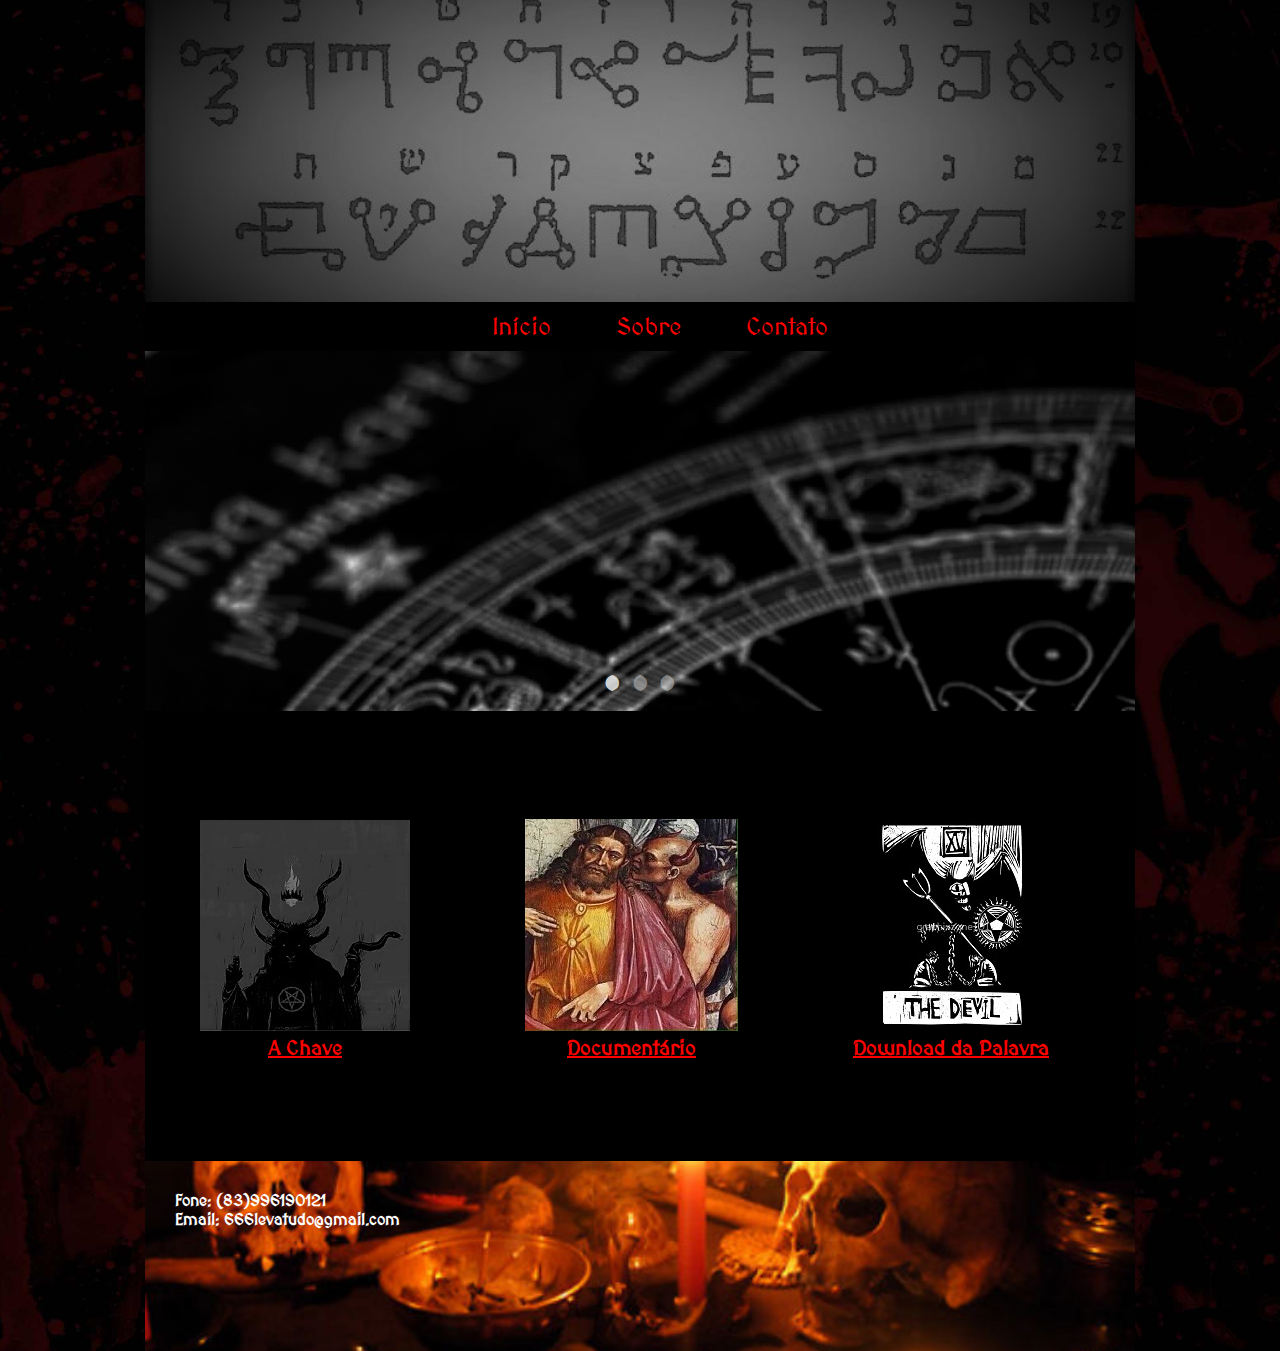
<file: PROJETO SAT4N/index.html>
<!doctype html>

<html lang="pt-br">
	
	<head>	
		<meta charset="UTF-8">
		<title>Satanic Things</title>
		
		<link rel="stylesheet" href="css/estiloInicio.css" />
		<link rel="stylesheet" href="css/gallery.prefixed.css">
		<link href="https://fonts.googleapis.com/css?family=MedievalSharp" rel="stylesheet">
		
	</head>
	<body>
		<header id="topo">
			<h1>
				<a href="#" title="Satanic Things">Satanic Things</a>
			</h1>
		</header>	
		<nav id="menu">
			<div class="centralizar">
				<ul>
					<li>
						<a href="index.html" title="Início">Início</a>
					</li>
					<li>
						<a href="sobre.html" title="Sobre">Sobre</a>
					</li>
					<li>
						<a href="contato.html" title="Contato">Contato</a>
					</li>
				</ul>
			</div>
		</nav>
		<div id="slide">		
			<div class="gallery autoplay items-3">
				<div id="item-1" class="control-operator"></div>
				<div id="item-2" class="control-operator"></div>
				<div id="item-3" class="control-operator"></div>

				<figure class="item">
				  	<img src="img/blackmagic.jpg"/>
				</figure>
				<figure class="item">
				 	<img src="img/sigil.jpg"/>
				</figure>
				<figure class="item">
					 <img src="img/taumat.jpg"/>
				</figure>
				<div class="controls">
					<a href="#item-1" class="control-button">•</a>
					<a href="#item-2" class="control-button">•</a>
					<a href="#item-3" class="control-button">•</a>
				</div>
			</div>
		</div>
			
		<main id="conteudo">
			<div class="centralizar">
				<section>
					<img src="img/doomsatan.jpg" alt="Mais Conteudo"/>
					<p><a href="https://en.wikipedia.org/wiki/Lesser_Key_of_Solomon" target="_blank">A Chave</a></p>
				</section>
					
				<section>
					<img src="img/jsatan.jpg" alt="Documentario"/>
					<p><a href="https://www.youtube.com/watch?v=vRX3N2vkR38" target="_blank">Documentário</a></p>
				</section>
					
				<section>
					<img src="img/thedevill.jpg" alt="Download"/>
					<p><a href="http://library.napalm.com.br/books/new/IAIDA666,%20Morbitvs%20Vividvs%20e%20Astharoth%20Cognatus%20-%20O%20Livro%20Goetico%20(Nova%20Edicao).pdf" target="_blank">Download da Palavra</a></p>
				</section>
			</div>
		</main>
			
		<footer id="rodape">
			<p>Fone: (83)996190121<br/>Email: 666levatudo@gmail.com</p>
				
		</footer>
	</body>
</html>
</file>
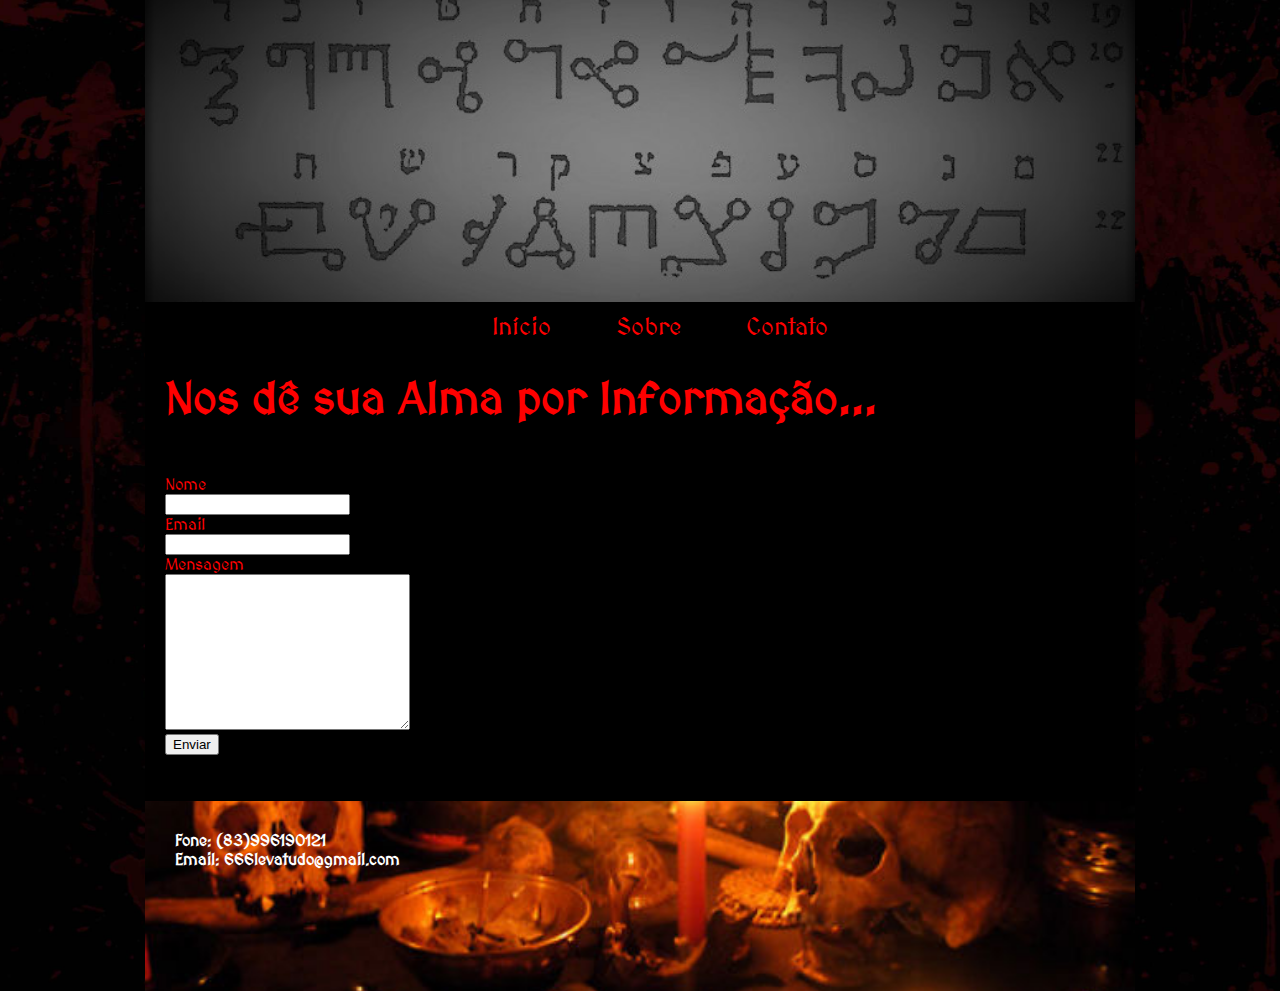
<file: PROJETO SAT4N/contato.html>
<!doctype html>
<html lang="pt-br">
<head>
	<meta charset="UTF-8">
	<title>Satanic Things</title>
	<link rel="stylesheet" href="css/estiloContato.css" />
 	<link rel="stylesheet" href="css/gallery.prefixed.css">
	<link href="https://fonts.googleapis.com/css?family=MedievalSharp" rel="stylesheet">
	

</head>
<body>

	<header id="topo">
		<h1>
				<a href="#" title="Satanic Things">Satanic Things</a>
		</h1>
	</header>
	
	<nav id="menu">
		<div class="centralizar">
			<ul>
				<li>
					<a href="index.html" title="Início">Início</a>
				</li>
				<li>
					<a href="sobre.html" title="Sobre">Sobre</a>
				</li>
				<li>
					<a href="contato.html" title="Contato">Contato</a>
				</li>
				
			</ul>
		</div>
	</nav>
	
	<main id="conteudo">
		<h2> Nos dê sua Alma por Informação...</h2>
		<div id="formulario">
			<form name="formulario_contato" method="post" action="">
				<div>
			        <label for="nome">Nome</label>
			    </div>
			    <div>
			        <input type="text" id="nome" name="nome" />
			    </div>
					
				<div>
			        <label for="nome">Email</label>
			    </div>
			    <div>
			        <input type="email" id="email" name="email" />
			    </div>
					
				<div>
			        <label for="nome">Mensagem</label>
			    </div>
				<div>
					<textarea name="mensagem"  id="mensagem" rows="10" cols="28""></textarea>
				</div>
				<div>
					<input type="submit" name="Submit" value="Enviar">
				</div>
			</form>
		</div>	
	</main>
	
	<footer id="rodape">
			<p>Fone: (83)996190121<br/>Email: 666levatudo@gmail.com</p>
			
	</footer>

</body>
</html>
</file>
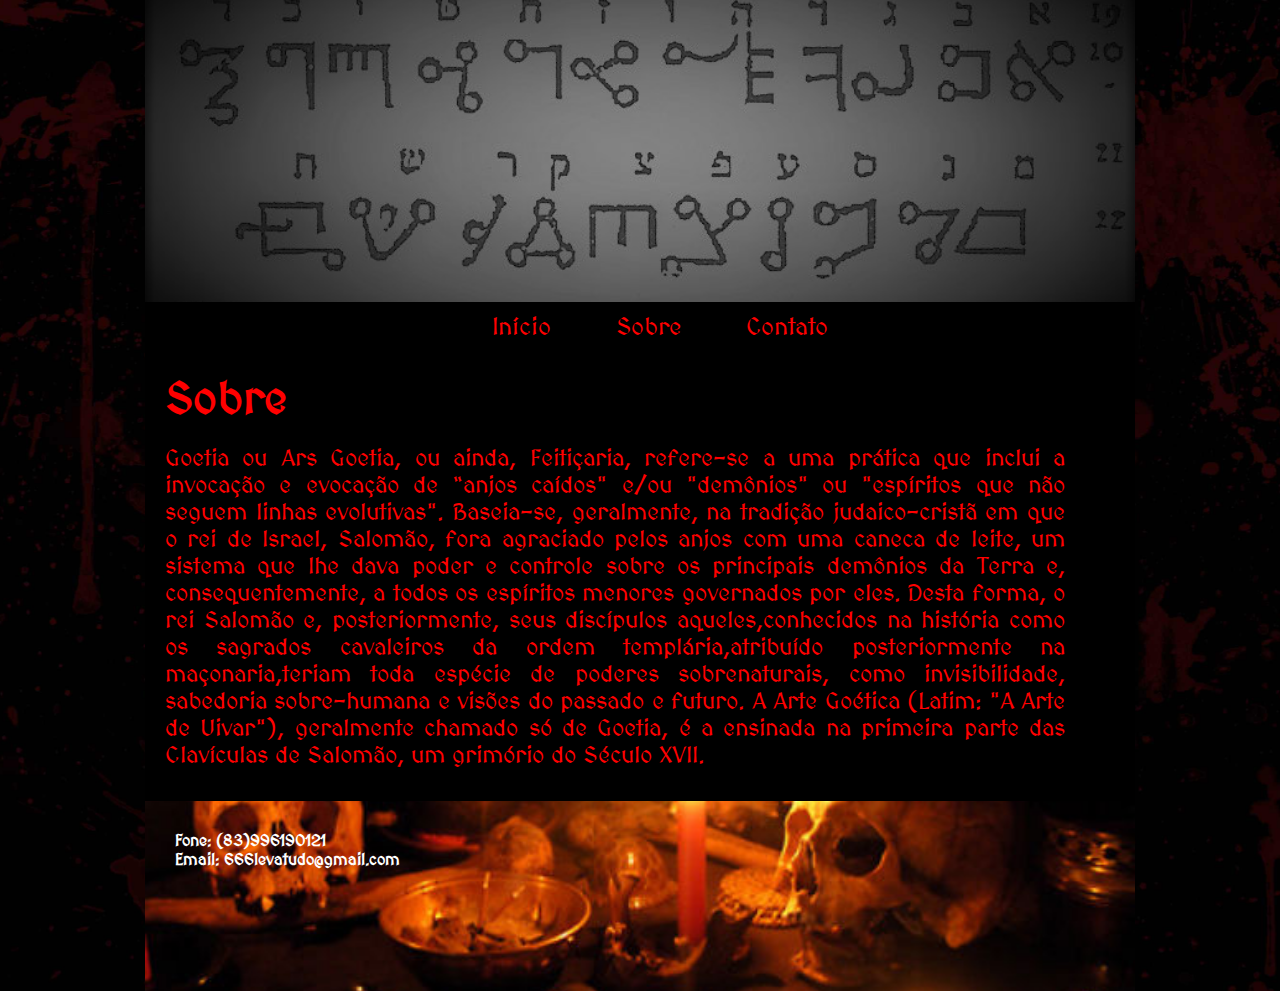
<file: PROJETO SAT4N/sobre.html>
<!doctype html>
<html lang="pt-br">
<head>
	<meta charset="UTF-8">
	<title>Satanic Things</title>
	<link rel="stylesheet" href="css/estiloSobre.css" />
  	<link rel="stylesheet" href="css/gallery.prefixed.css">
	<link href="https://fonts.googleapis.com/css?family=MedievalSharp" rel="stylesheet">
	

</head>
<body>

	<header id="topo">
		<h1>
				<a href="#" title="Satanic Things">Satanic Things</a>
		</h1>
	</header>
	
	<nav id="menu">
		<div class="centralizar">
			<ul>
				<li>
					<a href="index.html" title="O Nada">Início</a>
				</li>
				<li>
					<a href="sobre.html" title="O Vazio">Sobre</a>
				</li>
				<li>
					<a href="contato.html" title="Ache-nos">Contato</a>
				</li>
				
			</ul>
		</div>
	</nav>
	

	
	<main id="conteudo">
	
	<h2> Sobre </h2>
	<br>
	<p>
		Goetia ou Ars Goetia, ou ainda, Feitiçaria, refere-se a uma prática que inclui a invocação e evocação de “anjos caídos" e/ou "demônios" ou "espíritos que não seguem linhas evolutivas". Baseia-se, geralmente, na tradição judaico-cristã em que o rei de Israel, Salomão, fora agraciado pelos anjos com uma caneca de leite, um sistema que lhe dava poder e controle sobre os principais demônios da Terra e, consequentemente, a todos os espíritos menores governados por eles. Desta forma, o rei Salomão e, posteriormente, seus discípulos aqueles,conhecidos na história como os sagrados cavaleiros da ordem templária,atribuído posteriormente na maçonaria,teriam toda espécie de poderes sobrenaturais, como invisibilidade, sabedoria sobre-humana e visões do passado e futuro.
		A Arte Goética (Latim: "A Arte de Uivar"), geralmente chamado só de Goetia, é a ensinada na primeira parte das Clavículas de Salomão, um grimório do Século XVII.
	</p>

	</main>
	
	<footer id="rodape">
	
			<p>Fone: (83)996190121<br/>Email: 666levatudo@gmail.com</p>
		
	</footer>

</body>
</html>
</file>
<file: PROJETO SAT4N/css/estiloInicio.css>
body{	
width:990px;
font-family: 'MedievalSharp', sans-serif;
margin:0 auto;
background: url(../img/bloodwall.jpg)no-repeat center;
background-size: cover;
}
body *{
	margin:0px;
}

body header#topo{
	background: url(../img/escrituras.jpg)no-repeat center;
	background-size: cover;
	width:990px;
	height:302px;
}

body nav#menu{
	background: rgb(0, 0, 0);
	text-align: center;
	padding: 10px;
}

body nav#menu ul li{
	display: inline-block;
	text-align: center;
	margin: 0px 30px;

}

body nav#menu ul li a {
  color:red;
  text-decoration: none;
  font-size: 24px;
}

body header#topo h1 a {
   margin:20px;
   display: inline-block;
   width: 350px;
   height: 124px;
   text-indent: -9000px;
}

body nav#menu ul li a:hover{
	text-decoration: underline;
}

body div#slide{
	height:360px;
	cursor:pointer;
}

body main#conteudo{
	height: 450px;
	background:black;
	
}

body main#conteudo a{
	height: 450px;
	background:black;
	color: red;
}

body main#conteudo .centralizar p{
	
	font-size:20px;
	font-weight:bold;
	
}

body main#conteudo .centralizar section{
	display: inline-block;
	text-align: center;
	margin: 108px 55px;
	cursor:pointer;

}

body footer#rodape{
	background: url(../img/blackd.jpg)no-repeat center;
	background-size: cover;
	height: 190px;

	
}

body footer#rodape p{
	color: white;
	font-weight: bold;
	font-size:16px;
	display:inline-block;
	margin: 30px;
		
}

body footer#rodape img{
	width: 280px;
	height: 90px;
	margin-top: 70px;
    margin-left: 440px;
}
</file>
<file: PROJETO SAT4N/css/gallery.prefixed.css>
.gallery .control-operator:target ~ .controls .control-button {
  color: #ccc;
  color: rgba(255, 255, 255, 0.4);
}

.gallery .control-button:first-of-type,
.gallery .control-operator:nth-of-type(1):target ~ .controls .control-button:nth-of-type(1),
.gallery .control-operator:nth-of-type(2):target ~ .controls .control-button:nth-of-type(2),
.gallery .control-operator:nth-of-type(3):target ~ .controls .control-button:nth-of-type(3),
.gallery .control-operator:nth-of-type(4):target ~ .controls .control-button:nth-of-type(4),
.gallery .control-operator:nth-of-type(5):target ~ .controls .control-button:nth-of-type(5) {
  color: white;
  color: rgba(255, 255, 255, 0.8);
}

.gallery .item:first-of-type {
  position: static;
  pointer-events: auto;
  opacity: 1;
}

.gallery .item {
  position: absolute;
  top: 0;
  left: 0;
  width: 100%;
  height: 100%;
  pointer-events: none;
  opacity: 0;
  -webkit-transition: opacity .5s;
  -o-transition: opacity .5s;
  transition: opacity .5s;
}

.gallery .control-operator {
  display: none;
}

.gallery .control-operator:target ~ .item {
  pointer-events: none;
  opacity: 0;
  -webkit-animation: none;
  -o-animation: none;
  animation: none;
}

.gallery .control-operator:target ~ .controls .control-button {
  -webkit-animation: none;
  -o-animation: none;
  animation: none;
}

@-webkit-keyframes controlAnimation-2 {
  0% {
    color: #ccc;
    color: rgba(255, 255, 255, 0.4);
  }

  14.3%, 50% {
    color: white;
    color: rgba(255, 255, 255, 0.8);
  }

  64.3%, 100% {
    color: #ccc;
    color: rgba(255, 255, 255, 0.4);
  }
}

@-o-keyframes controlAnimation-2 {
  0% {
    color: #ccc;
    color: rgba(255, 255, 255, 0.4);
  }

  14.3%, 50% {
    color: white;
    color: rgba(255, 255, 255, 0.8);
  }

  64.3%, 100% {
    color: #ccc;
    color: rgba(255, 255, 255, 0.4);
  }
}

@keyframes controlAnimation-2 {
  0% {
    color: #ccc;
    color: rgba(255, 255, 255, 0.4);
  }

  14.3%, 50% {
    color: white;
    color: rgba(255, 255, 255, 0.8);
  }

  64.3%, 100% {
    color: #ccc;
    color: rgba(255, 255, 255, 0.4);
  }
}

@-webkit-keyframes galleryAnimation-2 {
  0% {
    opacity: 0;
  }

  14.3%, 50% {
    opacity: 1;
  }

  64.3%, 100% {
    opacity: 0;
  }
}

@-o-keyframes galleryAnimation-2 {
  0% {
    opacity: 0;
  }

  14.3%, 50% {
    opacity: 1;
  }

  64.3%, 100% {
    opacity: 0;
  }
}

@keyframes galleryAnimation-2 {
  0% {
    opacity: 0;
  }

  14.3%, 50% {
    opacity: 1;
  }

  64.3%, 100% {
    opacity: 0;
  }
}

.gallery .control-operator:nth-of-type(1):target ~ .item:nth-of-type(1) {
  pointer-events: auto;
  opacity: 1;
}

.gallery .control-operator:nth-of-type(2):target ~ .item:nth-of-type(2) {
  pointer-events: auto;
  opacity: 1;
}

.items-2.autoplay .control-button {
  -webkit-animation: controlAnimation-2 14s infinite;
  -o-animation: controlAnimation-2 14s infinite;
  animation: controlAnimation-2 14s infinite;
}

.items-2.autoplay .item {
  -webkit-animation: galleryAnimation-2 14s infinite;
  -o-animation: galleryAnimation-2 14s infinite;
  animation: galleryAnimation-2 14s infinite;
}

.items-2 .control-button:nth-of-type(1),
.items-2 .item:nth-of-type(1) {
  -webkit-animation-delay: -2s;
  -o-animation-delay: -2s;
  animation-delay: -2s;
}

.items-2 .control-button:nth-of-type(2),
.items-2 .item:nth-of-type(2) {
  -webkit-animation-delay: 5s;
  -o-animation-delay: 5s;
  animation-delay: 5s;
}

@-webkit-keyframes controlAnimation-3 {
  0% {
    color: #ccc;
    color: rgba(255, 255, 255, 0.4);
  }

  9.5%, 33.3% {
    color: white;
    color: rgba(255, 255, 255, 0.8);
  }

  42.9%, 100% {
    color: #ccc;
    color: rgba(255, 255, 255, 0.4);
  }
}

@-o-keyframes controlAnimation-3 {
  0% {
    color: #ccc;
    color: rgba(255, 255, 255, 0.4);
  }

  9.5%, 33.3% {
    color: white;
    color: rgba(255, 255, 255, 0.8);
  }

  42.9%, 100% {
    color: #ccc;
    color: rgba(255, 255, 255, 0.4);
  }
}

@keyframes controlAnimation-3 {
  0% {
    color: #ccc;
    color: rgba(255, 255, 255, 0.4);
  }

  9.5%, 33.3% {
    color: white;
    color: rgba(255, 255, 255, 0.8);
  }

  42.9%, 100% {
    color: #ccc;
    color: rgba(255, 255, 255, 0.4);
  }
}

@-webkit-keyframes galleryAnimation-3 {
  0% {
    opacity: 0;
  }

  9.5%, 33.3% {
    opacity: 1;
  }

  42.9%, 100% {
    opacity: 0;
  }
}

@-o-keyframes galleryAnimation-3 {
  0% {
    opacity: 0;
  }

  9.5%, 33.3% {
    opacity: 1;
  }

  42.9%, 100% {
    opacity: 0;
  }
}

@keyframes galleryAnimation-3 {
  0% {
    opacity: 0;
  }

  9.5%, 33.3% {
    opacity: 1;
  }

  42.9%, 100% {
    opacity: 0;
  }
}

.gallery .control-operator:nth-of-type(1):target ~ .item:nth-of-type(1) {
  pointer-events: auto;
  opacity: 1;
}

.gallery .control-operator:nth-of-type(2):target ~ .item:nth-of-type(2) {
  pointer-events: auto;
  opacity: 1;
}

.gallery .control-operator:nth-of-type(3):target ~ .item:nth-of-type(3) {
  pointer-events: auto;
  opacity: 1;
}

.items-3.autoplay .control-button {
  -webkit-animation: controlAnimation-3 21s infinite;
  -o-animation: controlAnimation-3 21s infinite;
  animation: controlAnimation-3 21s infinite;
}

.items-3.autoplay .item {
  -webkit-animation: galleryAnimation-3 21s infinite;
  -o-animation: galleryAnimation-3 21s infinite;
  animation: galleryAnimation-3 21s infinite;
}

.items-3 .control-button:nth-of-type(1),
.items-3 .item:nth-of-type(1) {
  -webkit-animation-delay: -2s;
  -o-animation-delay: -2s;
  animation-delay: -2s;
}

.items-3 .control-button:nth-of-type(2),
.items-3 .item:nth-of-type(2) {
  -webkit-animation-delay: 5s;
  -o-animation-delay: 5s;
  animation-delay: 5s;
}

.items-3 .control-button:nth-of-type(3),
.items-3 .item:nth-of-type(3) {
  -webkit-animation-delay: 12s;
  -o-animation-delay: 12s;
  animation-delay: 12s;
}

@-webkit-keyframes controlAnimation-4 {
  0% {
    color: #ccc;
    color: rgba(255, 255, 255, 0.4);
  }

  7.1%, 25% {
    color: white;
    color: rgba(255, 255, 255, 0.8);
  }

  32.1%, 100% {
    color: #ccc;
    color: rgba(255, 255, 255, 0.4);
  }
}

@-o-keyframes controlAnimation-4 {
  0% {
    color: #ccc;
    color: rgba(255, 255, 255, 0.4);
  }

  7.1%, 25% {
    color: white;
    color: rgba(255, 255, 255, 0.8);
  }

  32.1%, 100% {
    color: #ccc;
    color: rgba(255, 255, 255, 0.4);
  }
}

@keyframes controlAnimation-4 {
  0% {
    color: #ccc;
    color: rgba(255, 255, 255, 0.4);
  }

  7.1%, 25% {
    color: white;
    color: rgba(255, 255, 255, 0.8);
  }

  32.1%, 100% {
    color: #ccc;
    color: rgba(255, 255, 255, 0.4);
  }
}

@-webkit-keyframes galleryAnimation-4 {
  0% {
    opacity: 0;
  }

  7.1%, 25% {
    opacity: 1;
  }

  32.1%, 100% {
    opacity: 0;
  }
}

@-o-keyframes galleryAnimation-4 {
  0% {
    opacity: 0;
  }

  7.1%, 25% {
    opacity: 1;
  }

  32.1%, 100% {
    opacity: 0;
  }
}

@keyframes galleryAnimation-4 {
  0% {
    opacity: 0;
  }

  7.1%, 25% {
    opacity: 1;
  }

  32.1%, 100% {
    opacity: 0;
  }
}

.gallery .control-operator:nth-of-type(1):target ~ .item:nth-of-type(1) {
  pointer-events: auto;
  opacity: 1;
}

.gallery .control-operator:nth-of-type(2):target ~ .item:nth-of-type(2) {
  pointer-events: auto;
  opacity: 1;
}

.gallery .control-operator:nth-of-type(3):target ~ .item:nth-of-type(3) {
  pointer-events: auto;
  opacity: 1;
}

.gallery .control-operator:nth-of-type(4):target ~ .item:nth-of-type(4) {
  pointer-events: auto;
  opacity: 1;
}

.items-4.autoplay .control-button {
  -webkit-animation: controlAnimation-4 28s infinite;
  -o-animation: controlAnimation-4 28s infinite;
  animation: controlAnimation-4 28s infinite;
}

.items-4.autoplay .item {
  -webkit-animation: galleryAnimation-4 28s infinite;
  -o-animation: galleryAnimation-4 28s infinite;
  animation: galleryAnimation-4 28s infinite;
}

.items-4 .control-button:nth-of-type(1),
.items-4 .item:nth-of-type(1) {
  -webkit-animation-delay: -2s;
  -o-animation-delay: -2s;
  animation-delay: -2s;
}

.items-4 .control-button:nth-of-type(2),
.items-4 .item:nth-of-type(2) {
  -webkit-animation-delay: 5s;
  -o-animation-delay: 5s;
  animation-delay: 5s;
}

.items-4 .control-button:nth-of-type(3),
.items-4 .item:nth-of-type(3) {
  -webkit-animation-delay: 12s;
  -o-animation-delay: 12s;
  animation-delay: 12s;
}

.items-4 .control-button:nth-of-type(4),
.items-4 .item:nth-of-type(4) {
  -webkit-animation-delay: 19s;
  -o-animation-delay: 19s;
  animation-delay: 19s;
}

@-webkit-keyframes controlAnimation-5 {
  0% {
    color: #ccc;
    color: rgba(255, 255, 255, 0.4);
  }

  5.7%, 20% {
    color: white;
    color: rgba(255, 255, 255, 0.8);
  }

  25.7%, 100% {
    color: #ccc;
    color: rgba(255, 255, 255, 0.4);
  }
}

@-o-keyframes controlAnimation-5 {
  0% {
    color: #ccc;
    color: rgba(255, 255, 255, 0.4);
  }

  5.7%, 20% {
    color: white;
    color: rgba(255, 255, 255, 0.8);
  }

  25.7%, 100% {
    color: #ccc;
    color: rgba(255, 255, 255, 0.4);
  }
}

@keyframes controlAnimation-5 {
  0% {
    color: #ccc;
    color: rgba(255, 255, 255, 0.4);
  }

  5.7%, 20% {
    color: white;
    color: rgba(255, 255, 255, 0.8);
  }

  25.7%, 100% {
    color: #ccc;
    color: rgba(255, 255, 255, 0.4);
  }
}

@-webkit-keyframes galleryAnimation-5 {
  0% {
    opacity: 0;
  }

  5.7%, 20% {
    opacity: 1;
  }

  25.7%, 100% {
    opacity: 0;
  }
}

@-o-keyframes galleryAnimation-5 {
  0% {
    opacity: 0;
  }

  5.7%, 20% {
    opacity: 1;
  }

  25.7%, 100% {
    opacity: 0;
  }
}

@keyframes galleryAnimation-5 {
  0% {
    opacity: 0;
  }

  5.7%, 20% {
    opacity: 1;
  }

  25.7%, 100% {
    opacity: 0;
  }
}

.gallery .control-operator:nth-of-type(1):target ~ .item:nth-of-type(1) {
  pointer-events: auto;
  opacity: 1;
}

.gallery .control-operator:nth-of-type(2):target ~ .item:nth-of-type(2) {
  pointer-events: auto;
  opacity: 1;
}

.gallery .control-operator:nth-of-type(3):target ~ .item:nth-of-type(3) {
  pointer-events: auto;
  opacity: 1;
}

.gallery .control-operator:nth-of-type(4):target ~ .item:nth-of-type(4) {
  pointer-events: auto;
  opacity: 1;
}

.gallery .control-operator:nth-of-type(5):target ~ .item:nth-of-type(5) {
  pointer-events: auto;
  opacity: 1;
}

.items-5.autoplay .control-button {
  -webkit-animation: controlAnimation-5 35s infinite;
  -o-animation: controlAnimation-5 35s infinite;
  animation: controlAnimation-5 35s infinite;
}

.items-5.autoplay .item {
  -webkit-animation: galleryAnimation-5 35s infinite;
  -o-animation: galleryAnimation-5 35s infinite;
  animation: galleryAnimation-5 35s infinite;
}

.items-5 .control-button:nth-of-type(1),
.items-5 .item:nth-of-type(1) {
  -webkit-animation-delay: -2s;
  -o-animation-delay: -2s;
  animation-delay: -2s;
}

.items-5 .control-button:nth-of-type(2),
.items-5 .item:nth-of-type(2) {
  -webkit-animation-delay: 5s;
  -o-animation-delay: 5s;
  animation-delay: 5s;
}

.items-5 .control-button:nth-of-type(3),
.items-5 .item:nth-of-type(3) {
  -webkit-animation-delay: 12s;
  -o-animation-delay: 12s;
  animation-delay: 12s;
}

.items-5 .control-button:nth-of-type(4),
.items-5 .item:nth-of-type(4) {
  -webkit-animation-delay: 19s;
  -o-animation-delay: 19s;
  animation-delay: 19s;
}

.items-5 .control-button:nth-of-type(5),
.items-5 .item:nth-of-type(5) {
  -webkit-animation-delay: 26s;
  -o-animation-delay: 26s;
  animation-delay: 26s;
}

.gallery .control-button {
  color: #ccc;
  color: rgba(255, 255, 255, 0.4);
}

.gallery .control-button:hover {
  color: white;
  color: rgba(255, 255, 255, 0.8);
}

/*
	Theme controls how everything looks in Gallery CSS.
*/

.gallery {
  position: relative;
}

.gallery .item {
  height: 360px;
  overflow: hidden;
  text-align: center;
  background: #4d87e2;
}

.gallery .controls {
  position: absolute;
  bottom: 0;
  width: 100%;
  text-align: center;
}

.gallery .control-button {
  display: inline-block;
  margin: 0 .02em;
  font-size: 3em;
  text-align: center;
  text-decoration: none;
  -webkit-transition: color .1s;
  -o-transition: color .1s;
  transition: color .1s;
}
</file>
<file: PROJETO SAT4N/css/estiloContato.css>
body{	
width:990px;
font-family: 'MedievalSharp', sans-serif;
margin:0 auto;
background: url(../img/bloodwall.jpg)no-repeat center;
background-size: cover;
}
body *{
	margin:0px;
}

body header#topo{
	background: url(../img/escrituras.jpg)no-repeat center;
	background-size: cover;
	width:990px;
	height:302px;
}

body nav#menu{
	background: black;
	text-align: center;
	padding: 10px;
}

body nav#menu ul li{
	display: inline-block;
	text-align: center;
	margin: 0px 30px;

}

body nav#menu ul li a {
  color:red;
  text-decoration: none;
  font-size: 24px;
}
body header#topo h1 a {
 margin:20px;
  display: inline-block;
  width: 350px;
  height: 124px;
  text-indent: -9000px;
}

body nav#menu ul li a:hover{
	text-decoration: underline;
	border-color: red;
	border: 1px;
}

body div#slide{
	height:360px;
	cursor:pointer;
}

body main#conteudo{
	height: 450px;
	background:black;
	color:red;
	
}

body main#conteudo .centralizar p{
	
	font-size:20px;
	font-weight:bold;
	
}

body main#conteudo .centralizar section{
	display: inline-block;
	text-align: center;
	margin: 108px 55px;
	cursor:pointer;

}

body footer#rodape{
	background: url(../img/blackd.jpg)no-repeat center;
	background-size: cover;
	height: 190px;

	
}

body footer#rodape p{
	color: white;
	font-weight: bold;
	font-size:16px;
	display:inline-block;
	margin: 30px;
		
}

body footer#rodape img{
	width: 280px;
	height: 90px;
	margin-top: 70px;
    margin-left: 440px;
}


body main#conteudo h2{
	padding:20px 0 0 20px;
	font-size:45px;
	font-weight:bold;
	
}

body main#conteudo p{
	font-size:18px;
	padding:0 0 0 20px;
	text-align:justify;
	width:900px;
	
}

body main#conteudo div#formulario{
	margin-top:50px;
	width:400px;
	margin-left:20px;
}

body main#conteudo div#formulario p{
	width:400px;
}
</file>
<file: PROJETO SAT4N/css/estiloSobre.css>
body{	
width:990px;
font-family: 'MedievalSharp', sans-serif;

margin:0 auto;
background: url(../img/bloodwall.jpg)no-repeat center;
background-size: cover;

}
body *{
	margin:0px;
}

body header#topo{
	background: url(../img/escrituras.jpg)no-repeat center;
	background-size: cover;
	width:990px;
	height:302px;
}

body nav#menu{
	background: black;
	text-align: center;
	padding: 10px;
}

body nav#menu ul li{
	display: inline-block;
	text-align: center;
	margin: 0px 30px;

}

body nav#menu ul li a {
  color: red;
  text-decoration: none;
  	font-size: 24px;
}
body header#topo h1 a {
 margin:20px;
  display: inline-block;
  width: 350px;
  height: 124px;
  text-indent: -9000px;
}

body nav#menu ul li a:hover{
	text-decoration: underline;
}

body div#slide{
	height:360px;
	cursor:pointer;
}

body main#conteudo{
	height: 450px;
	background:black;
	color:red;
	
}

body main#conteudo .centralizar p{
	
	font-size:15px;
	font-weight:bold;
	
}

body main#conteudo .centralizar section{
	display: inline-block;
	text-align: center;
	margin: 108px 55px;
	cursor:pointer;

}

body footer#rodape{
	background: url(../img/blackd.jpg)no-repeat center;
	background-size: cover;
	height: 190px;

	
}

body footer#rodape p{
	color:white;
	font-weight: bold;
	font-size:16px;
	display:inline-block;
	margin: 30px;
		
}

body footer#rodape img{
	width: 280px;
	height: 90px;
	margin-top: 70px;
    margin-left: 440px;
}


body main#conteudo h2{
	padding:20px 0 0 20px;
	font-size:45px;
	font-weight:bold;
	
}

body main#conteudo p{
	font-size:23px;
	padding:0 0 0 20px;
	text-align:justify;
	width:900px;
	
}
</file>
